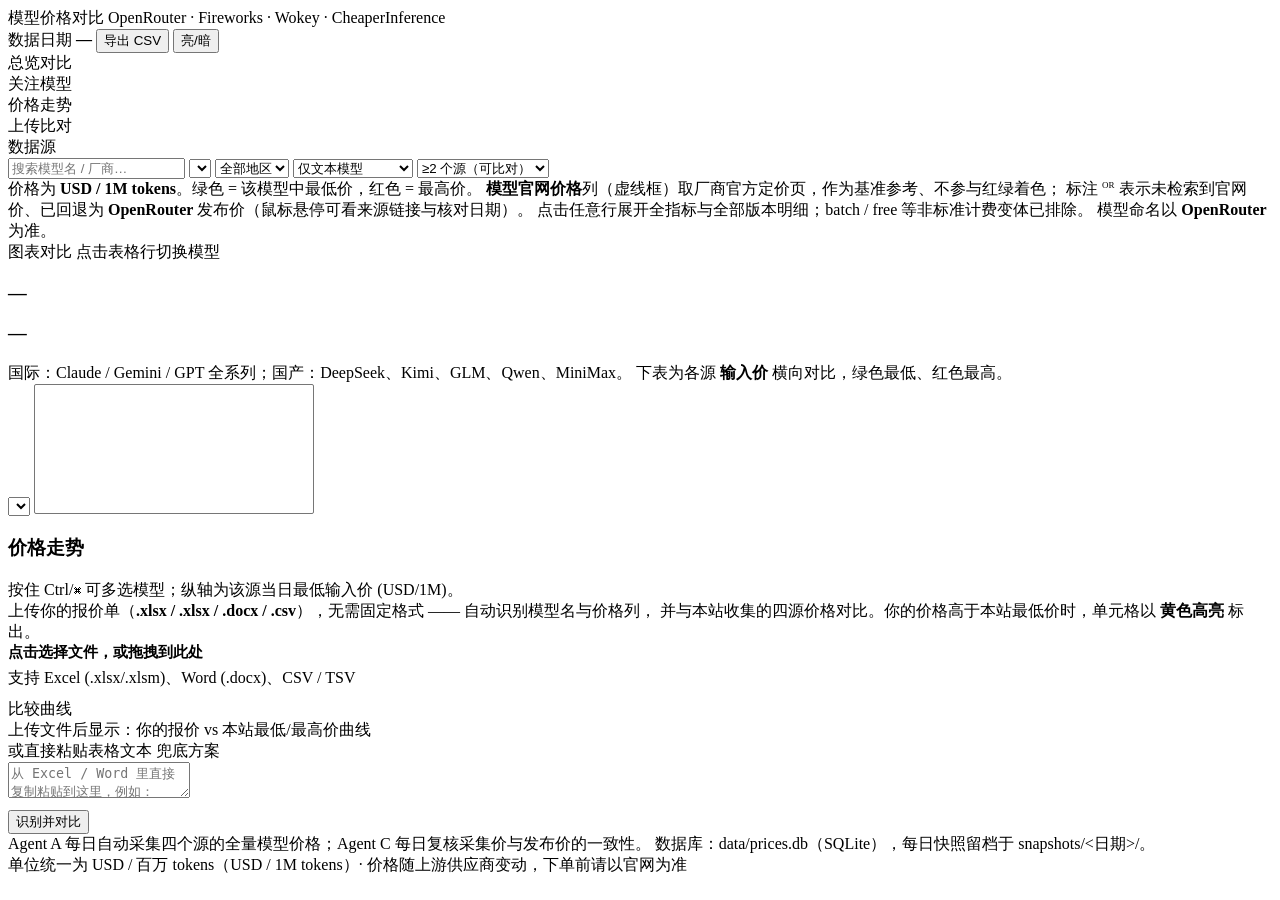
<file: web/template.html>
<!DOCTYPE html>
<html lang="zh-CN" data-theme="dark">
<head>
<meta charset="utf-8">
<meta name="viewport" content="width=device-width,initial-scale=1">
<title>模型价格对比 · OpenRouter / Fireworks / Wokey / CheaperInference</title>
<style>/*__CSS__*/</style>
</head>
<body>
<header>
  <div class="hd">
    <div class="logo"><span class="dot"></span>模型价格对比
      <span class="sub">OpenRouter · Fireworks · Wokey · CheaperInference</span></div>
    <div class="spacer"></div>
    <span class="cnt">数据日期 <b id="updated">—</b></span>
    <button class="btn sm" id="exportBtn">导出 CSV</button>
    <button class="btn sm" id="theme">亮/暗</button>
  </div>
  <div class="tabs">
    <div class="tab on" data-t="compare">总览对比</div>
    <div class="tab" data-t="watch">关注模型</div>
    <div class="tab" data-t="trend">价格走势</div>
    <div class="tab" data-t="upload">上传比对</div>
    <div class="tab" data-t="status">数据源</div>
  </div>
</header>

<div class="wrap">

<!-- ============ 总览对比 ============ -->
<div class="pane on" id="p-compare">
  <div class="bar">
    <input class="inp" id="q" placeholder="搜索模型名 / 厂商…">
    <select class="inp" id="metric"></select>
    <select class="inp" id="region">
      <option value="all">全部地区</option><option value="intl">国际</option><option value="cn">国产</option>
    </select>
    <select class="inp" id="kind">
      <option value="文本">仅文本模型</option><option value="all">全部类型</option>
      <option value="图像生成">图像生成</option><option value="向量">向量/Embedding</option>
      <option value="音频">音频</option><option value="视频">视频</option>
    </select>
    <select class="inp" id="minSrc">
      <option value="2">≥2 个源（可比对）</option><option value="1">≥1 个源</option>
      <option value="3">≥3 个源</option><option value="4">4 个源全有</option>
    </select>
    <span id="srcChips" class="row"></span>
    <span class="cnt" id="cnt"></span>
  </div>
  <div class="note">价格为 <b>USD / 1M tokens</b>。绿色 = 该模型中最低价，红色 = 最高价。
    <b>模型官网价格</b>列（虚线框）取厂商官方定价页，作为基准参考、不参与红绿着色；
    标注 <sup style="font-size:9px">OR</sup> 表示未检索到官网价、已回退为 <b>OpenRouter</b> 发布价（鼠标悬停可看来源链接与核对日期）。
    点击任意行展开全指标与全部版本明细；batch / free 等非标准计费变体已排除。
    模型命名以 <b>OpenRouter</b> 为准。</div>
  <div class="tw" id="tbl"></div>
  <div id="detail" style="display:none;margin-top:14px"></div>
  <div class="sec">图表对比 <span class="tag">点击表格行切换模型</span></div>
  <div class="grid g4" id="cards"></div>
  <div class="grid g2" style="margin-top:14px">
    <div class="chartbox"><h3 id="chartTitle">—</h3><div id="chart"></div></div>
    <div class="chartbox"><h3 id="chart2Title">—</h3><div id="chart2"></div></div>
  </div>
</div>

<!-- ============ 关注模型 ============ -->
<div class="pane" id="p-watch">
  <div class="note">国际：Claude / Gemini / GPT 全系列；国产：DeepSeek、Kimi、GLM、Qwen、MiniMax。
    下表为各源 <b>输入价</b> 横向对比，绿色最低、红色最高。</div>
  <div id="watch"></div>
</div>

<!-- ============ 走势 ============ -->
<div class="pane" id="p-trend">
  <div class="bar">
    <select class="inp" id="trendSrc"></select>
    <select class="inp" id="trendModel" multiple size="6" style="min-width:280px;height:130px"></select>
    <span class="cnt" id="trendNote"></span>
  </div>
  <div class="chartbox"><h3 id="trendTitle">价格走势</h3><div id="trend"></div>
    <div class="sm" style="color:var(--tx3);margin-top:6px">按住 Ctrl/⌘ 可多选模型；纵轴为该源当日最低输入价 (USD/1M)。</div>
  </div>
</div>

<!-- ============ 上传比对 ============ -->
<div class="pane" id="p-upload">
  <div class="note">上传你的报价单（<b>.xlsx / .xlsx / .docx / .csv</b>），无需固定格式 —— 自动识别模型名与价格列，
    并与本站收集的四源价格对比。你的价格高于本站最低价时，单元格以 <b>黄色高亮</b> 标出。</div>
  <div class="drop" id="drop">
    <div style="font-size:15px;font-weight:600">点击选择文件，或拖拽到此处</div>
    <div style="margin-top:6px">支持 Excel (.xlsx/.xlsm)、Word (.docx)、CSV / TSV</div>
    <input type="file" id="file" multiple accept=".xlsx,.xlsm,.docx,.doc,.csv,.tsv,.txt" style="display:none">
  </div>
  <div class="cnt" id="upStatus" style="margin:10px 0"></div>
  <div id="upResult"></div>
  <div class="sec">比较曲线</div>
  <div class="chartbox" id="upChart"><div class="empty">上传文件后显示：你的报价 vs 本站最低/最高价曲线</div></div>
  <div class="sec">或直接粘贴表格文本 <span class="tag">兜底方案</span></div>
  <textarea class="inp" id="paste" placeholder="从 Excel / Word 里直接复制粘贴到这里，例如：
Claude Sonnet 5	2.0	10.0
DeepSeek V4 Pro	1.32	3.96"></textarea>
  <div class="row" style="margin-top:8px"><button class="btn" id="pasteBtn">识别并对比</button></div>
</div>

<!-- ============ 数据源 ============ -->
<div class="pane" id="p-status">
  <div class="note">Agent A 每日自动采集四个源的全量模型价格；Agent C 每日复核采集价与发布价的一致性。
    数据库：<span class="mono">data/prices.db</span>（SQLite），每日快照留档于 <span class="mono">snapshots/&lt;日期&gt;/</span>。</div>
  <div id="status"></div>
</div>

</div>
<footer>
  单位统一为 USD / 百万 tokens（USD / 1M tokens）· 价格随上游供应商变动，下单前请以官网为准
</footer>
<script id="DATA" type="application/json">/*__DATA__*/</script>
<script>/*__JS__*/</script>
</body>
</html>
</file>
